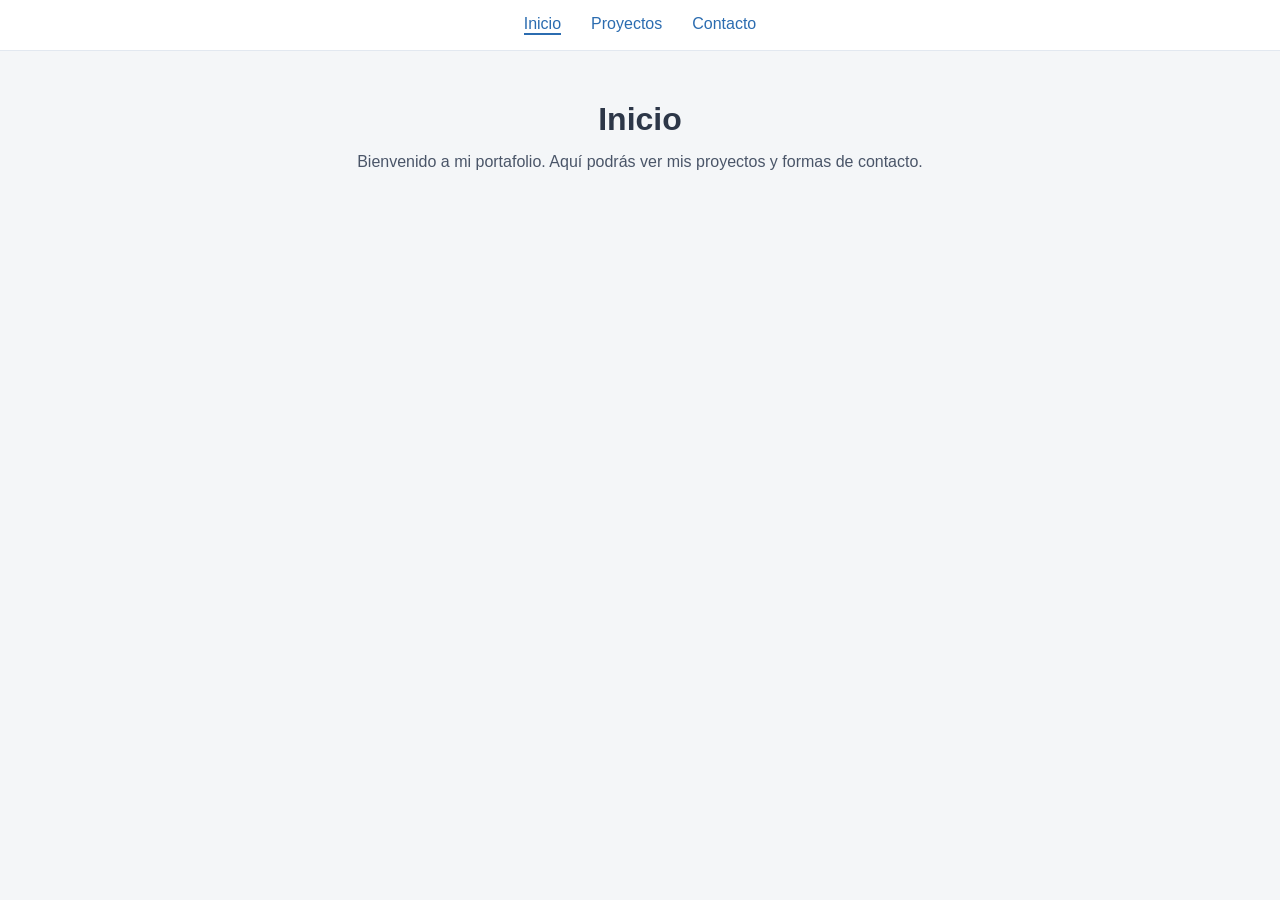
<file: index.html>
<!DOCTYPE html>
<html lang="es">
<head>
  <meta charset="UTF-8">
  <meta name="viewport" content="width=device-width, initial-scale=1.0">
  <title>Inicio</title>
  <link rel="stylesheet" href="styles.css">
</head>
<body>

  <header>
    <nav class="nav">
      <a href="index.html" class="active">Inicio</a>
      <a href="proyectos.html">Proyectos</a>
      <a href="contacto.html">Contacto</a>
    </nav>
  </header>

  <main>
    <h1>Inicio</h1>
    <p>Bienvenido a mi portafolio. Aquí podrás ver mis proyectos y formas de contacto.</p>
  </main>

</body>
</html>
</file>
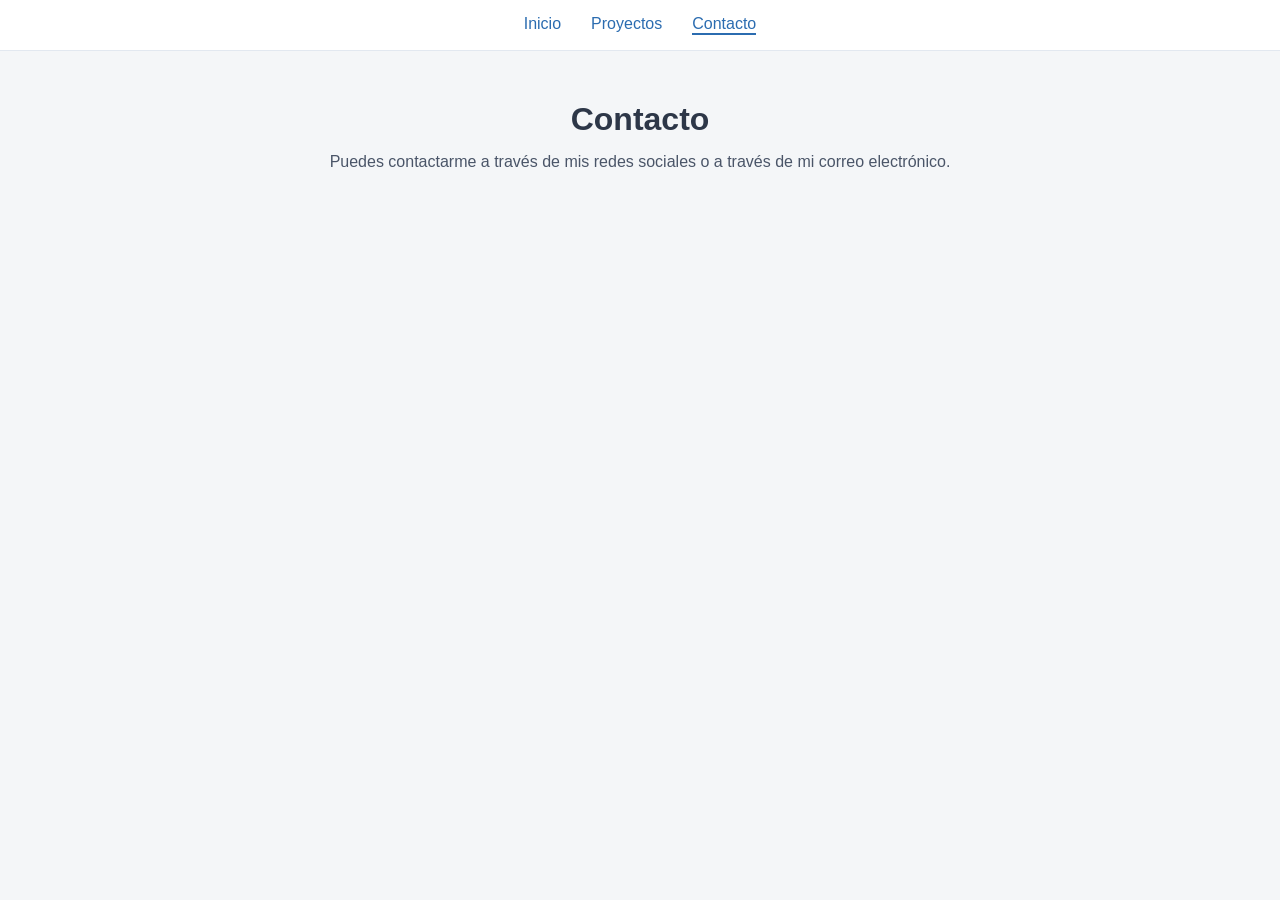
<file: contacto.html>
<!DOCTYPE html>
<html lang="es">
<head>
  <meta charset="UTF-8">
  <meta name="viewport" content="width=device-width, initial-scale=1.0">
  <title>Contacto</title>
  <link rel="stylesheet" href="styles.css">
</head>
<body>

  <header>
    <nav class="nav">
      <a href="index.html">Inicio</a>
      <a href="proyectos.html">Proyectos</a>
      <a href="contacto.html" class="active">Contacto</a>
    </nav>
  </header>

  <main>
    <h1>Contacto</h1>
    <p>Puedes contactarme a través de mis redes sociales o a través de mi correo electrónico.</p>
  </main>

</body>
</html>
</file>
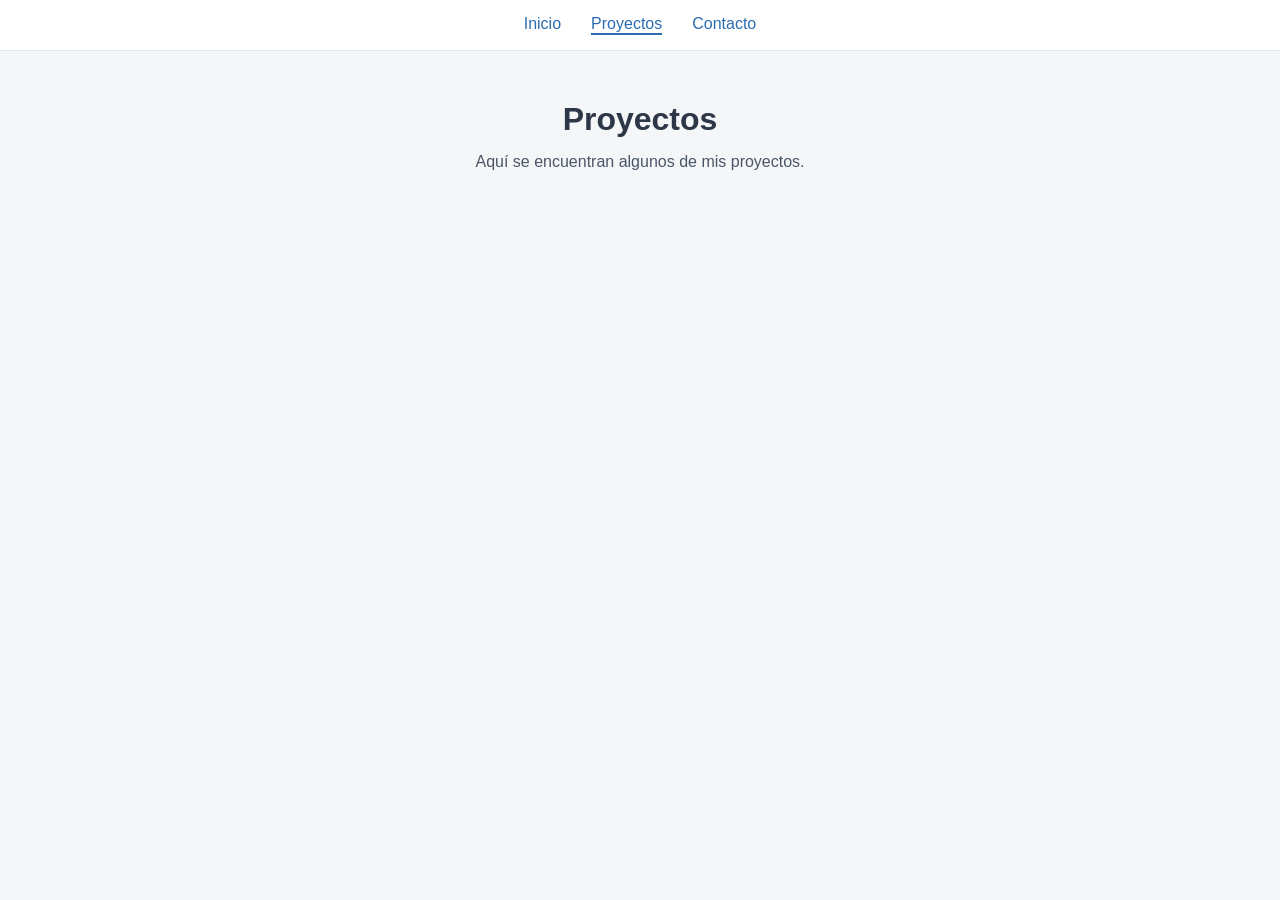
<file: proyectos.html>
<!DOCTYPE html>
<html lang="es">
<head>
  <meta charset="UTF-8">
  <meta name="viewport" content="width=device-width, initial-scale=1.0">
  <title>Proyectos</title>
  <link rel="stylesheet" href="styles.css">
</head>
<body>

  <header>
    <nav class="nav">
      <a href="index.html">Inicio</a>
      <a href="proyectos.html" class="active">Proyectos</a>
      <a href="contacto.html">Contacto</a>
    </nav>
  </header>

  <main>
    <h1>Proyectos</h1>
    <p>Aquí se encuentran algunos de mis proyectos.</p>
  </main>

</body>
</html>
</file>
<file: styles.css>
/* Reset */
* {
  margin: 0;
  padding: 0;
  box-sizing: border-box;
}

/* Base */
body {
  font-family: Arial, sans-serif;
  background-color: #f4f6f8;
  color: #2d3748;
}

/* Header */
header {
  background-color: #ffffff;
  border-bottom: 1px solid #e2e8f0;
  padding: 15px 0;
}

/* Navegación */
.nav {
  display: flex;
  justify-content: center;
  gap: 30px;
}

.nav a {
  text-decoration: none;
  color: #2b6cb0;
  font-weight: 500;
  transition: 0.2s;
}

.nav a:hover {
  color: #1a4f8a;
}

.nav a.active {
  border-bottom: 2px solid #2b6cb0;
}

/* Contenido */
main {
  text-align: center;
  padding: 50px 20px;
}

h1 {
  margin-bottom: 15px;
}

p {
  color: #4a5568;
}
</file>
